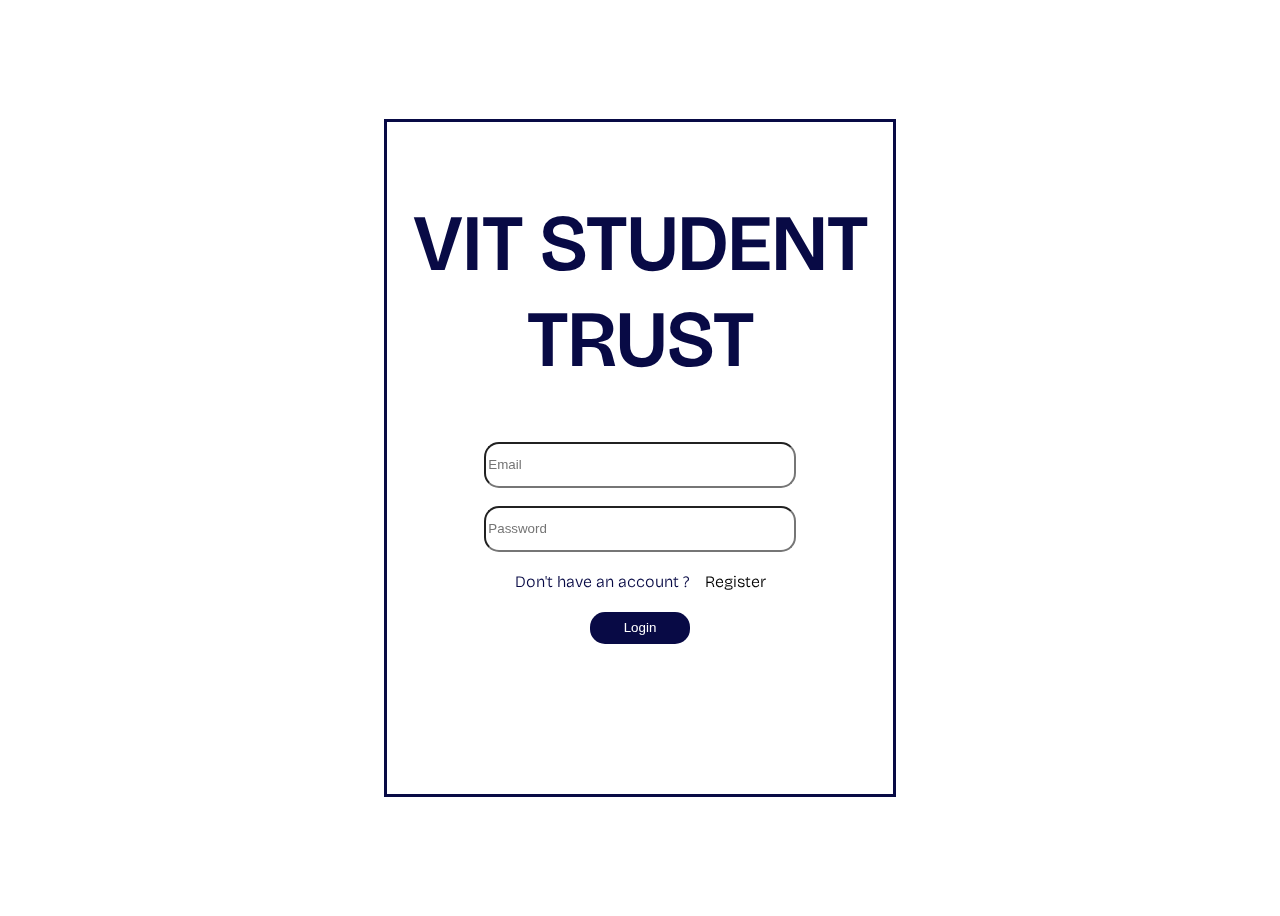
<file: login.html>
<!DOCTYPE html>
<html lang="en">
<head>
    <meta charset="UTF-8">
    <meta name="viewport" content="width=device-width, initial-scale=1.0">
    <title>Login</title>
    <style>
        h1{
            font-size: 5rem;
            font-family: Bricolage Grotesque;
            font-weight: 600;
            text-transform: uppercase;
            color: #080a45;
            margin-top:-15%;
            transition: 0.5s;
        }
        .h1-change{
            color:#F1DDD9;
            transition: 0.5s;
        }
        .container{
            display: flex;
            justify-content: center;
            align-items: center;
            height: 100vh;
        }
        span{
            font-family: Bricolage Grotesque;
            font-weight: 300;
            line-height: 150%;
            color: #080a45;
        }
        .span-change{
            color:#F1DDD9;
            transition: 0.5s;
        }
        a{
            text-decoration: none;
            margin-left: 1rem;
            color: black;
            transition: 0.5s;
        }
        .a-change{
            color:#F1DDD9;
            transition: 0.5s;
        }
        button{
            background-color: #080a45;
            color: white;
            height: 2rem;
            width: 100px;
            border: none;
            border-radius: 15px;
            transition: 0.5s;
        }
        .button-change{
            background-color: #F1DDD9;
            color: #080a45;
            margin-bottom: -15%;
            transition: 0.5s;
        }
        .form{
            width: 40%;
            border:  3px #080a45 solid;
            padding: 150px 0px;
        }
        .form-change{
            background-color:#080a45;
        }
        .form:hover{
            box-shadow: 10px 10px #F1DDD9;
        }
        input{
            height: 40px;
            width: 60%;
            border-radius: 15px;
        }
        @media (max-width: 700px){
            h1{
                font-size: 3em;
            }
        }
    </style>
    <link rel="preconnect" href="https://fonts.googleapis.com">
    <link rel="preconnect" href="https://fonts.gstatic.com" crossorigin>
    <link href="https://fonts.googleapis.com/css2?family=Bricolage+Grotesque:opsz,wght@12..96,200..800&display=swap" rel="stylesheet">
    <link href="https://unpkg.com/aos@2.3.1/dist/aos.css" rel="stylesheet">

</head>
<body>
    <div class="container">
        <div class="form" data-aos="zoom-in" data-aos-duration="1000">
            <form id="login" style="text-align: center; display: block;">
                <h1>Vit Student Trust</h2>
                <input type="email" placeholder="Email" required><br><br>
                <input type="text" placeholder="Password" required><br><br>
                <span>Don't have an account ?<a href="./register.html">Register</a></span><br><br>
                <button type="submit">Login</button>
            </form>
        </div>
    </div>
    <script>
        document.querySelector(".form").addEventListener("mouseover",animation);
        document.querySelector(".form").addEventListener("mouseout",animation);

        function animation(){
            document.querySelector("h1").classList.toggle("h1-change");
            document.querySelector(".form").classList.toggle("form-change");
            document.querySelector("button").classList.toggle("button-change");
            document.querySelector("a").classList.toggle("a-change");
            document.querySelector("span").classList.toggle("span-change");
        }
    </script>
    <script src="https://unpkg.com/aos@2.3.1/dist/aos.js"></script>
    <script>
      AOS.init();
    </script>
</body>
</html>
</file>
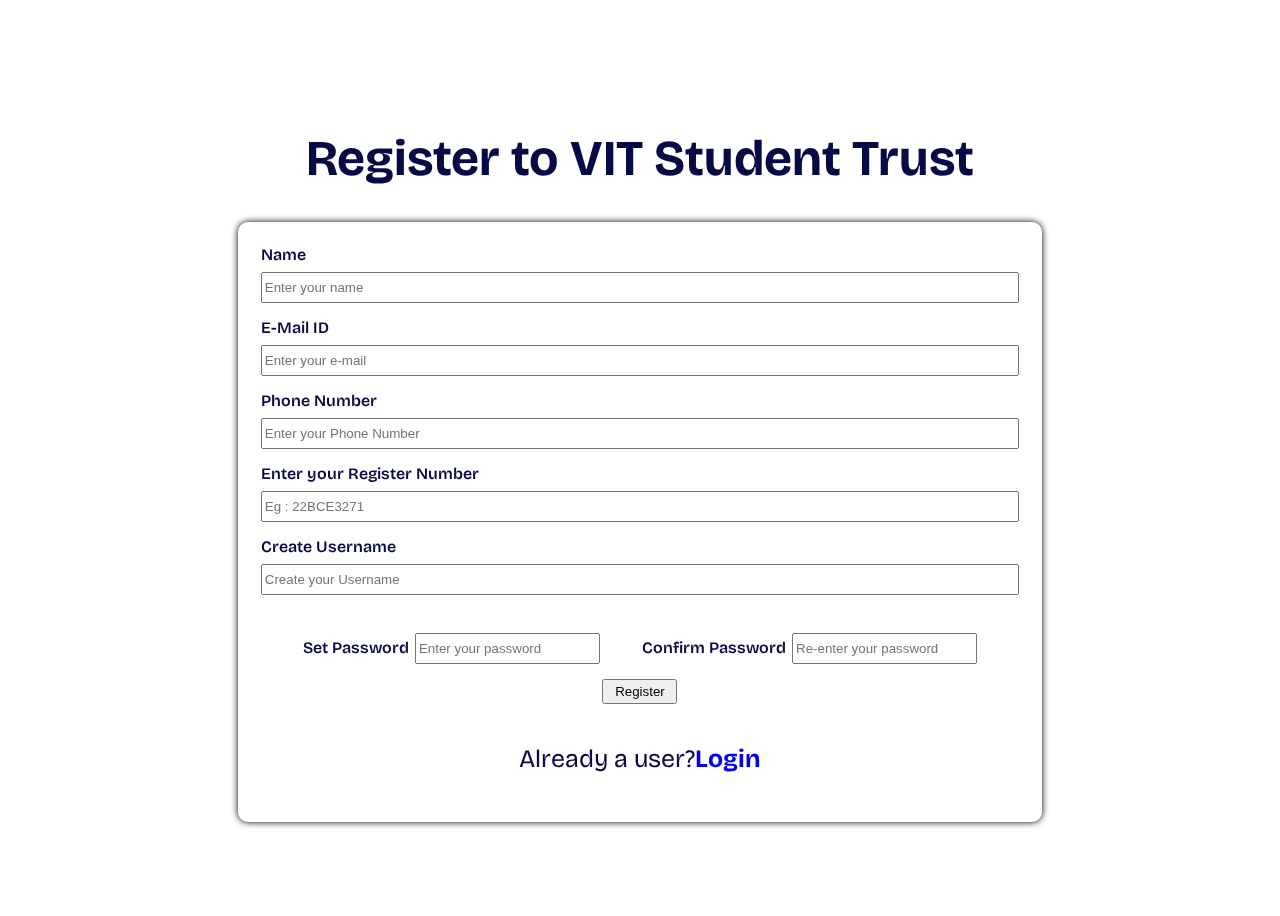
<file: register.html>
<!DOCTYPE html>
<html lang="en">
<head>
    <meta charset="UTF-8">
    <meta name="viewport" content="width=device-width, initial-scale=1.0">
    <link rel="preconnect" href="https://fonts.googleapis.com">
    <link rel="preconnect" href="https://fonts.gstatic.com" crossorigin>
    <link href="https://fonts.googleapis.com/css2?family=Bricolage+Grotesque:opsz,wght@12..96,200..800&display=swap" rel="stylesheet">
    <title>Login VITST</title>
    <style>
        body{
            display: flex;
            flex-direction: column;
            justify-content: center;
            height: 100vh;
            align-items: center;
            color: #080a45;
            font-family: "Bricolage Grotesque", sans-serif;
            font-size: 25px;
        }
        .body-change{
            background-color: #080a45;
            color: #F1DDD9;
        }
        form{
            border: 3px solid transparent;
            box-shadow: 0 0 7px black;
            display: flex;
            flex-direction: column;
            width: 60%;
            padding: 20px;
            border-radius: 10px;
            background-color: white;
        }
        .passwords{
            display: flex;
            justify-content: space-evenly;
            padding-top: 20px;
        }
        input{
            height: 25px;
            margin-bottom: 15px;
            
        }
        input[type="submit"]{
            width: 75px;
        }
        input[type="submit"]:hover{
            background-color:#080a45;
            color: white;
            
        }
        p{
            text-align: center;
        }
        .submit{
            display: flex;
            justify-content: center;
            align-items: center;
            }    
        label{
            font-weight: 600;
            font-size: medium;
            margin-bottom: 8px;
            text-shadow: 1px #080a45;
        }
        input:active{
            background-color: #F1DDD9;
        }
        a{
            text-decoration: none;
        }
        </style>
        <link href="https://unpkg.com/aos@2.3.1/dist/aos.css" rel="stylesheet">
</head>
<body data-aos="zoom-in" data-aos-duration="1000" >
    <h1>Register to VIT Student Trust</h2>
    <form class="form" onsubmit="checkform();">
        <label >Name</label>
        <input type="text" id="name" placeholder="Enter your name" required>
        <label>E-Mail ID</label>
        <input type="email" id="email"placeholder="Enter your e-mail" required>
        <label>Phone Number</label>
        <input type="text" id="ph" placeholder="Enter your Phone Number" required>
        <label>Enter your Register Number</label>
        <input type="text" id="regno" placeholder="Eg : 22BCE3271" required>
        <label>Create Username</label>
        <input type="text" id="uname" placeholder="Create your Username" required>
        <div class="passwords">
        <div>
        <label>Set Password</label>
        <input type="password" id="ep" class="pwd" placeholder="Enter your password" required>
        </div>
        <div>
        <label>Confirm Password</label>
        <input type="password" id="cp" class="pwd" placeholder="Re-enter your password" required>
        </div>
        </div>
        <div class="submit">
        <input type="submit" value="Register" id="button">
        </div>
        <p>Already a user?<strong><a href="./login.html">Login</a></strong></p>
        
    </form>
    <script>
        document.querySelector(".form").addEventListener("mouseover", animation);
        document.querySelector(".form").addEventListener("mouseout", animation);

        function animation(){
            document.querySelector("body").classList.toggle("body-change");
        }
        function checkform(){
            let name=document.getElementById("name").value;
            let emailid=document.getElementById("email");
            let pno=document.getElementById("ph").value;
            let reg=document.getElementById("regno");
            let uname=document.getElementById("uname");
            let set=document.getElementById("ep").value;
            let confirm=document.getElementById("cp").value;

            if(!name.match(/^[a-zA-Z]+(?:\s[a-zA-Z]+)*$/)){
                alert("Please enter a valid name");
                return false;
            }
            if(!emailid.match(/^[\w-]+(\.[\w-]+)*@([\w-]+\.)+[a-zA-Z]{2,7}$/)){
                alert("Please enter a valid email-id");
                return false;
            }
            if(!(/^(0|91)?[7-9][0-9]{9}$/.test(pno))){
                alert("Enter a valid phone number");
                return false;
            }

            if(!(/^[0-9]{2}[A-Z]{3}[0-9]{4}$/).test(reg)){
                alert("Enter a valid registration number");
                return false;
            }

            if((!set===confirm) && set.length<6){
                alert("Passwords dont match");
                return false; 
            }
            }
    </script> 
    <script src="https://unpkg.com/aos@2.3.1/dist/aos.js"></script>
    <script>
      AOS.init();
    </script>
</body>
</html>
</file>
